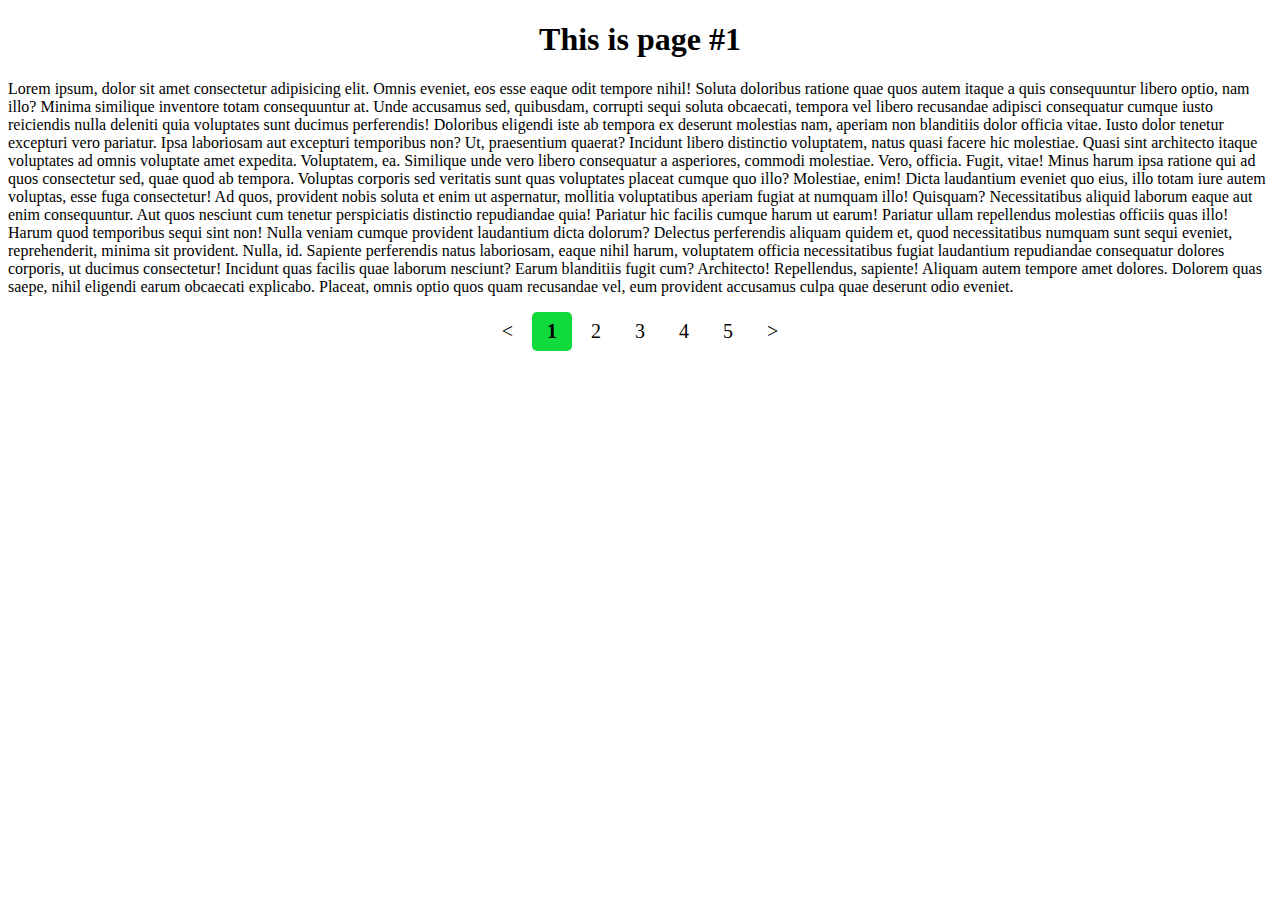
<file: pagination/index.html>
<!DOCTYPE html>
<html lang="en">
<head>
    <meta charset="UTF-8">
    <meta name="viewport" content="width=device-width, initial-scale=1.0">
    <title>Pagination</title>
    <link rel="stylesheet" href="style.css">
</head>
<body>
    <h1>This is page #1</h1>

    <p>Lorem ipsum, dolor sit amet consectetur adipisicing elit. Omnis eveniet, eos esse eaque odit tempore nihil! Soluta doloribus ratione quae quos autem itaque a quis consequuntur libero optio, nam illo?
    Minima similique inventore totam consequuntur at. Unde accusamus sed, quibusdam, corrupti sequi soluta obcaecati, tempora vel libero recusandae adipisci consequatur cumque iusto reiciendis nulla deleniti quia voluptates sunt ducimus perferendis!
    Doloribus eligendi iste ab tempora ex deserunt molestias nam, aperiam non blanditiis dolor officia vitae. Iusto dolor tenetur excepturi vero pariatur. Ipsa laboriosam aut excepturi temporibus non? Ut, praesentium quaerat?
    Incidunt libero distinctio voluptatem, natus quasi facere hic molestiae. Quasi sint architecto itaque voluptates ad omnis voluptate amet expedita. Voluptatem, ea. Similique unde vero libero consequatur a asperiores, commodi molestiae.
    Vero, officia. Fugit, vitae! Minus harum ipsa ratione qui ad quos consectetur sed, quae quod ab tempora. Voluptas corporis sed veritatis sunt quas voluptates placeat cumque quo illo? Molestiae, enim!
    Dicta laudantium eveniet quo eius, illo totam iure autem voluptas, esse fuga consectetur! Ad quos, provident nobis soluta et enim ut aspernatur, mollitia voluptatibus aperiam fugiat at numquam illo! Quisquam?
    Necessitatibus aliquid laborum eaque aut enim consequuntur. Aut quos nesciunt cum tenetur perspiciatis distinctio repudiandae quia! Pariatur hic facilis cumque harum ut earum! Pariatur ullam repellendus molestias officiis quas illo!
    Harum quod temporibus sequi sint non! Nulla veniam cumque provident laudantium dicta dolorum? Delectus perferendis aliquam quidem et, quod necessitatibus numquam sunt sequi eveniet, reprehenderit, minima sit provident. Nulla, id.
    Sapiente perferendis natus laboriosam, eaque nihil harum, voluptatem officia necessitatibus fugiat laudantium repudiandae consequatur dolores corporis, ut ducimus consectetur! Incidunt quas facilis quae laborum nesciunt? Earum blanditiis fugit cum? Architecto!
    Repellendus, sapiente! Aliquam autem tempore amet dolores. Dolorem quas saepe, nihil eligendi earum obcaecati explicabo. Placeat, omnis optio quos quam recusandae vel, eum provident accusamus culpa quae deserunt odio eveniet.</p>

    <div class="Pagination">
        <a href="index.html"><</a>
        <a href="index.html" class="active">1</a>
        <a href="page2.html">2</a>
        <a href="page3.html">3</a>
        <a href="page4.html">4</a>
        <a href="page5.html">5</a>
        <a href="page2.html">></a>
    </div>
</body>
</html>
</file>
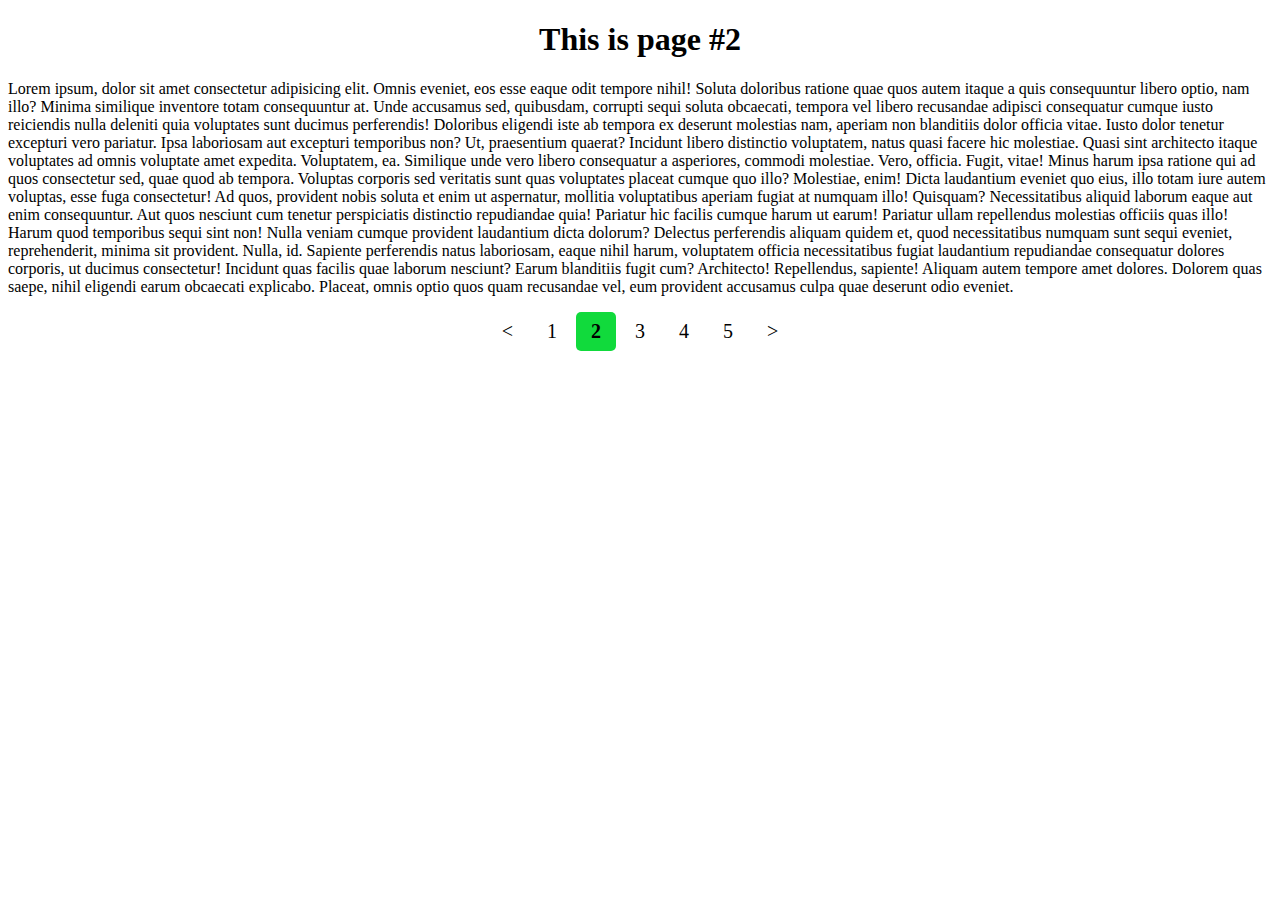
<file: pagination/page2.html>
<!DOCTYPE html>
<html lang="en">
<head>
    <meta charset="UTF-8">
    <meta name="viewport" content="width=device-width, initial-scale=1.0">
    <title>Pagination</title>
    <link rel="stylesheet" href="style.css">
</head>
<body>
    <h1>This is page #2</h1>

    <p>Lorem ipsum, dolor sit amet consectetur adipisicing elit. Omnis eveniet, eos esse eaque odit tempore nihil! Soluta doloribus ratione quae quos autem itaque a quis consequuntur libero optio, nam illo?
    Minima similique inventore totam consequuntur at. Unde accusamus sed, quibusdam, corrupti sequi soluta obcaecati, tempora vel libero recusandae adipisci consequatur cumque iusto reiciendis nulla deleniti quia voluptates sunt ducimus perferendis!
    Doloribus eligendi iste ab tempora ex deserunt molestias nam, aperiam non blanditiis dolor officia vitae. Iusto dolor tenetur excepturi vero pariatur. Ipsa laboriosam aut excepturi temporibus non? Ut, praesentium quaerat?
    Incidunt libero distinctio voluptatem, natus quasi facere hic molestiae. Quasi sint architecto itaque voluptates ad omnis voluptate amet expedita. Voluptatem, ea. Similique unde vero libero consequatur a asperiores, commodi molestiae.
    Vero, officia. Fugit, vitae! Minus harum ipsa ratione qui ad quos consectetur sed, quae quod ab tempora. Voluptas corporis sed veritatis sunt quas voluptates placeat cumque quo illo? Molestiae, enim!
    Dicta laudantium eveniet quo eius, illo totam iure autem voluptas, esse fuga consectetur! Ad quos, provident nobis soluta et enim ut aspernatur, mollitia voluptatibus aperiam fugiat at numquam illo! Quisquam?
    Necessitatibus aliquid laborum eaque aut enim consequuntur. Aut quos nesciunt cum tenetur perspiciatis distinctio repudiandae quia! Pariatur hic facilis cumque harum ut earum! Pariatur ullam repellendus molestias officiis quas illo!
    Harum quod temporibus sequi sint non! Nulla veniam cumque provident laudantium dicta dolorum? Delectus perferendis aliquam quidem et, quod necessitatibus numquam sunt sequi eveniet, reprehenderit, minima sit provident. Nulla, id.
    Sapiente perferendis natus laboriosam, eaque nihil harum, voluptatem officia necessitatibus fugiat laudantium repudiandae consequatur dolores corporis, ut ducimus consectetur! Incidunt quas facilis quae laborum nesciunt? Earum blanditiis fugit cum? Architecto!
    Repellendus, sapiente! Aliquam autem tempore amet dolores. Dolorem quas saepe, nihil eligendi earum obcaecati explicabo. Placeat, omnis optio quos quam recusandae vel, eum provident accusamus culpa quae deserunt odio eveniet.</p>

    <div class="Pagination">
        <a href="index.html"><</a>
        <a href="index.html" >1</a>
        <a href="page2.html"class="active">2</a>
        <a href="page3.html">3</a>
        <a href="page4.html">4</a>
        <a href="page5.html">5</a>
        <a href="page3.html">></a>
    </div>
</body>
</html>
</file>
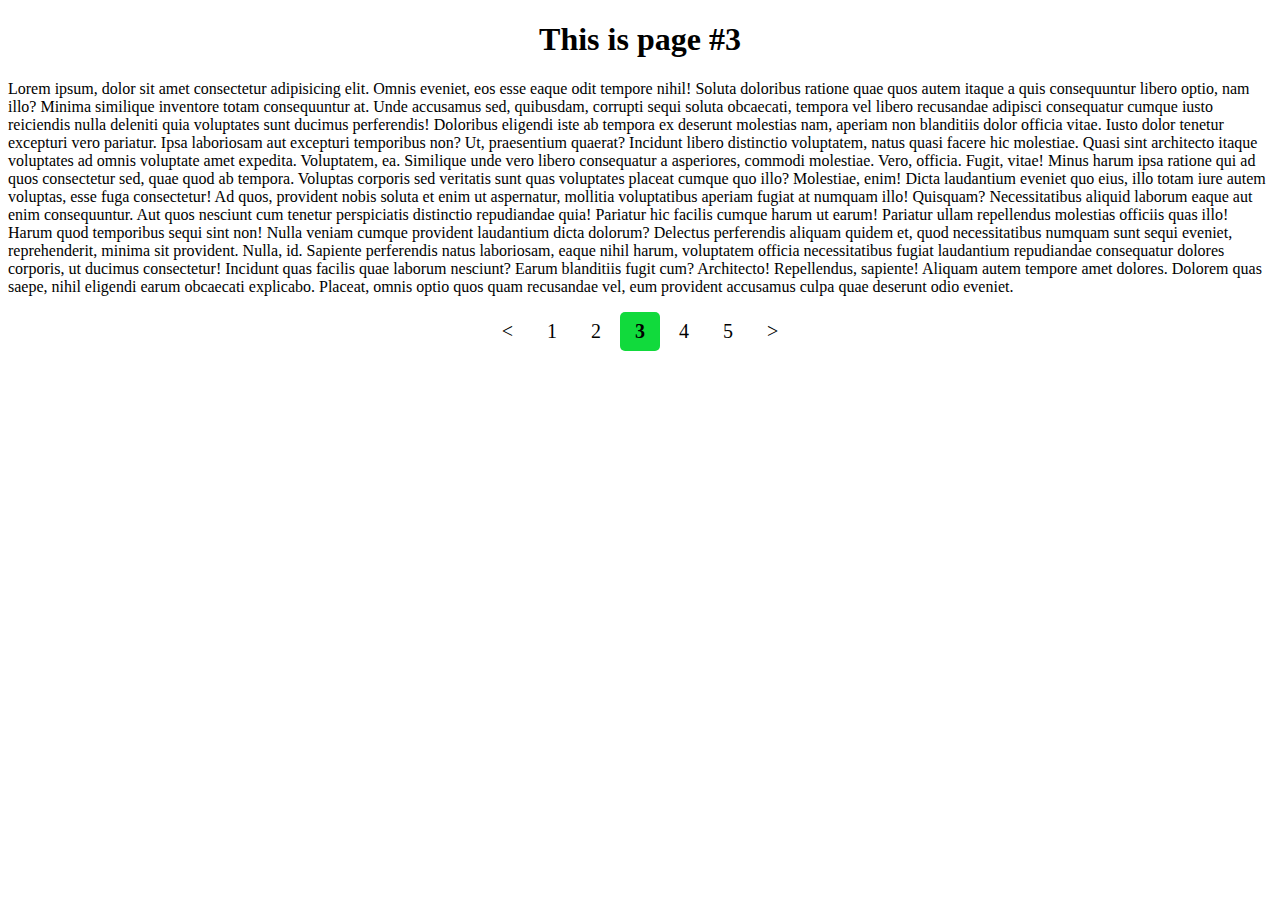
<file: pagination/page3.html>
<!DOCTYPE html>
<html lang="en">
<head>
    <meta charset="UTF-8">
    <meta name="viewport" content="width=device-width, initial-scale=1.0">
    <title>Pagination</title>
    <link rel="stylesheet" href="style.css">
</head>
<body>
    <h1>This is page #3</h1>

    <p>Lorem ipsum, dolor sit amet consectetur adipisicing elit. Omnis eveniet, eos esse eaque odit tempore nihil! Soluta doloribus ratione quae quos autem itaque a quis consequuntur libero optio, nam illo?
    Minima similique inventore totam consequuntur at. Unde accusamus sed, quibusdam, corrupti sequi soluta obcaecati, tempora vel libero recusandae adipisci consequatur cumque iusto reiciendis nulla deleniti quia voluptates sunt ducimus perferendis!
    Doloribus eligendi iste ab tempora ex deserunt molestias nam, aperiam non blanditiis dolor officia vitae. Iusto dolor tenetur excepturi vero pariatur. Ipsa laboriosam aut excepturi temporibus non? Ut, praesentium quaerat?
    Incidunt libero distinctio voluptatem, natus quasi facere hic molestiae. Quasi sint architecto itaque voluptates ad omnis voluptate amet expedita. Voluptatem, ea. Similique unde vero libero consequatur a asperiores, commodi molestiae.
    Vero, officia. Fugit, vitae! Minus harum ipsa ratione qui ad quos consectetur sed, quae quod ab tempora. Voluptas corporis sed veritatis sunt quas voluptates placeat cumque quo illo? Molestiae, enim!
    Dicta laudantium eveniet quo eius, illo totam iure autem voluptas, esse fuga consectetur! Ad quos, provident nobis soluta et enim ut aspernatur, mollitia voluptatibus aperiam fugiat at numquam illo! Quisquam?
    Necessitatibus aliquid laborum eaque aut enim consequuntur. Aut quos nesciunt cum tenetur perspiciatis distinctio repudiandae quia! Pariatur hic facilis cumque harum ut earum! Pariatur ullam repellendus molestias officiis quas illo!
    Harum quod temporibus sequi sint non! Nulla veniam cumque provident laudantium dicta dolorum? Delectus perferendis aliquam quidem et, quod necessitatibus numquam sunt sequi eveniet, reprehenderit, minima sit provident. Nulla, id.
    Sapiente perferendis natus laboriosam, eaque nihil harum, voluptatem officia necessitatibus fugiat laudantium repudiandae consequatur dolores corporis, ut ducimus consectetur! Incidunt quas facilis quae laborum nesciunt? Earum blanditiis fugit cum? Architecto!
    Repellendus, sapiente! Aliquam autem tempore amet dolores. Dolorem quas saepe, nihil eligendi earum obcaecati explicabo. Placeat, omnis optio quos quam recusandae vel, eum provident accusamus culpa quae deserunt odio eveniet.</p>

    <div class="Pagination">
        <a href="page2.html"><</a>
        <a href="index.html" >1</a>
        <a href="page2.html">2</a>
        <a href="page3.html" class="active">3</a>
        <a href="page4.html">4</a>
        <a href="page5.html">5</a>
        <a href="page4.html">></a>
    </div>
</body>
</html>
</file>
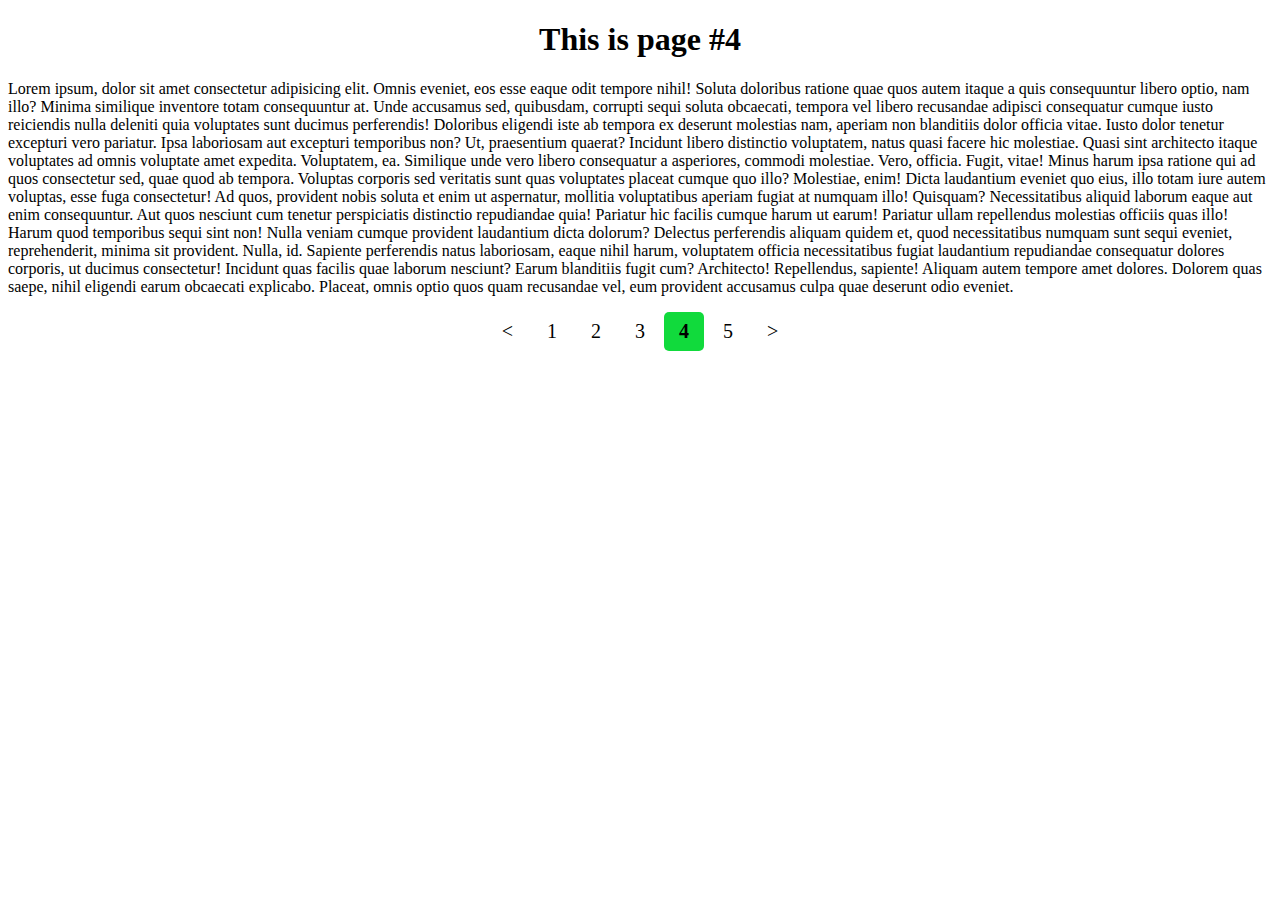
<file: pagination/page4.html>
<!DOCTYPE html>
<html lang="en">
<head>
    <meta charset="UTF-8">
    <meta name="viewport" content="width=device-width, initial-scale=1.0">
    <title>Pagination</title>
    <link rel="stylesheet" href="style.css">
</head>
<body>
    <h1>This is page #4</h1>

    <p>Lorem ipsum, dolor sit amet consectetur adipisicing elit. Omnis eveniet, eos esse eaque odit tempore nihil! Soluta doloribus ratione quae quos autem itaque a quis consequuntur libero optio, nam illo?
    Minima similique inventore totam consequuntur at. Unde accusamus sed, quibusdam, corrupti sequi soluta obcaecati, tempora vel libero recusandae adipisci consequatur cumque iusto reiciendis nulla deleniti quia voluptates sunt ducimus perferendis!
    Doloribus eligendi iste ab tempora ex deserunt molestias nam, aperiam non blanditiis dolor officia vitae. Iusto dolor tenetur excepturi vero pariatur. Ipsa laboriosam aut excepturi temporibus non? Ut, praesentium quaerat?
    Incidunt libero distinctio voluptatem, natus quasi facere hic molestiae. Quasi sint architecto itaque voluptates ad omnis voluptate amet expedita. Voluptatem, ea. Similique unde vero libero consequatur a asperiores, commodi molestiae.
    Vero, officia. Fugit, vitae! Minus harum ipsa ratione qui ad quos consectetur sed, quae quod ab tempora. Voluptas corporis sed veritatis sunt quas voluptates placeat cumque quo illo? Molestiae, enim!
    Dicta laudantium eveniet quo eius, illo totam iure autem voluptas, esse fuga consectetur! Ad quos, provident nobis soluta et enim ut aspernatur, mollitia voluptatibus aperiam fugiat at numquam illo! Quisquam?
    Necessitatibus aliquid laborum eaque aut enim consequuntur. Aut quos nesciunt cum tenetur perspiciatis distinctio repudiandae quia! Pariatur hic facilis cumque harum ut earum! Pariatur ullam repellendus molestias officiis quas illo!
    Harum quod temporibus sequi sint non! Nulla veniam cumque provident laudantium dicta dolorum? Delectus perferendis aliquam quidem et, quod necessitatibus numquam sunt sequi eveniet, reprehenderit, minima sit provident. Nulla, id.
    Sapiente perferendis natus laboriosam, eaque nihil harum, voluptatem officia necessitatibus fugiat laudantium repudiandae consequatur dolores corporis, ut ducimus consectetur! Incidunt quas facilis quae laborum nesciunt? Earum blanditiis fugit cum? Architecto!
    Repellendus, sapiente! Aliquam autem tempore amet dolores. Dolorem quas saepe, nihil eligendi earum obcaecati explicabo. Placeat, omnis optio quos quam recusandae vel, eum provident accusamus culpa quae deserunt odio eveniet.</p>

    <div class="Pagination">
        <a href="page3.html"><</a>
        <a href="index.html">1</a>
        <a href="page2.html">2</a>
        <a href="page3.html">3</a>
        <a href="page4.html" class="active">4</a>
        <a href="page5.html">5</a>
        <a href="page5.html">></a>
    </div>
</body>
</html>
</file>
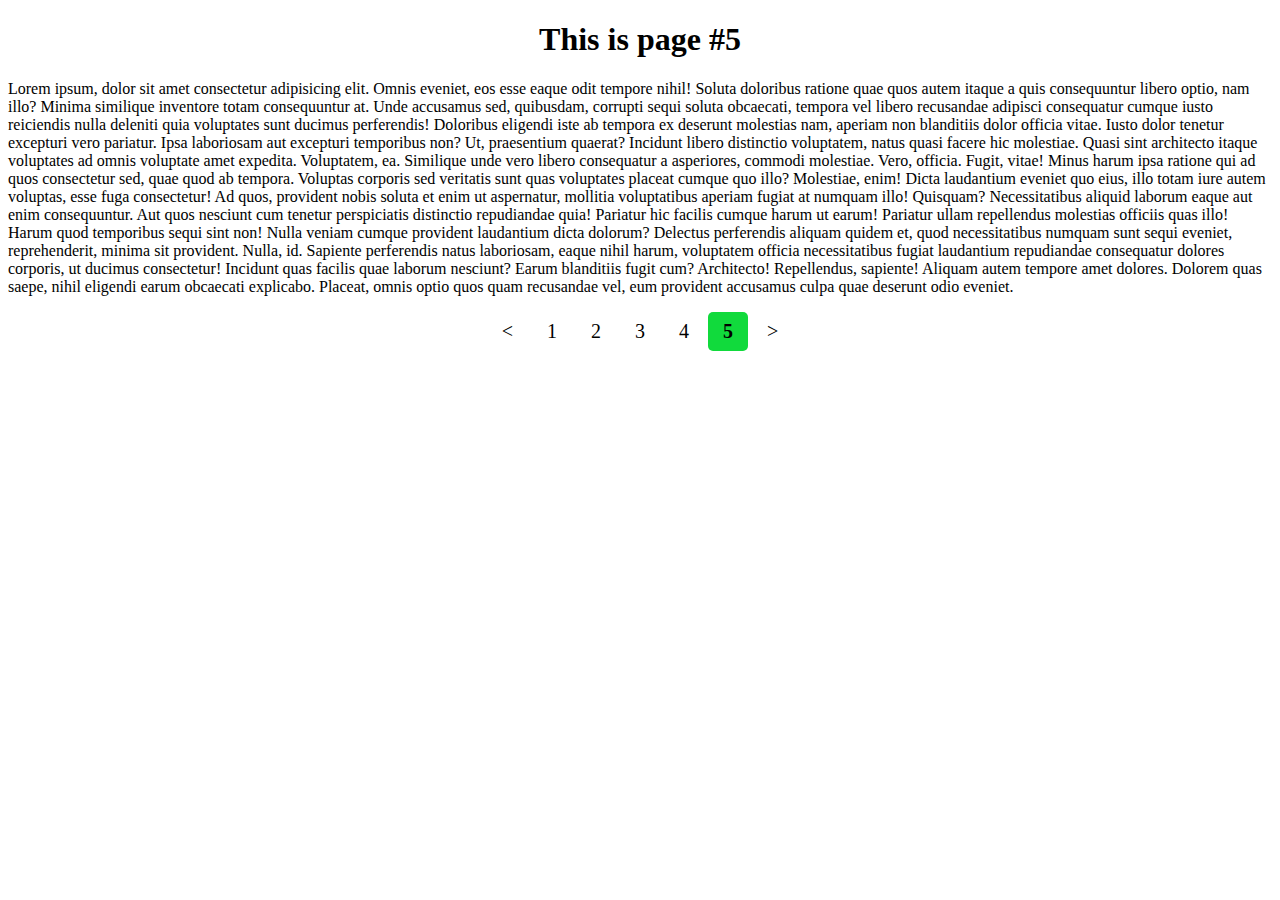
<file: pagination/page5.html>
<!DOCTYPE html>
<html lang="en">
<head>
    <meta charset="UTF-8">
    <meta name="viewport" content="width=device-width, initial-scale=1.0">
    <title>Pagination</title>
    <link rel="stylesheet" href="style.css">
</head>
<body>
    <h1>This is page #5</h1>

    <p>Lorem ipsum, dolor sit amet consectetur adipisicing elit. Omnis eveniet, eos esse eaque odit tempore nihil! Soluta doloribus ratione quae quos autem itaque a quis consequuntur libero optio, nam illo?
    Minima similique inventore totam consequuntur at. Unde accusamus sed, quibusdam, corrupti sequi soluta obcaecati, tempora vel libero recusandae adipisci consequatur cumque iusto reiciendis nulla deleniti quia voluptates sunt ducimus perferendis!
    Doloribus eligendi iste ab tempora ex deserunt molestias nam, aperiam non blanditiis dolor officia vitae. Iusto dolor tenetur excepturi vero pariatur. Ipsa laboriosam aut excepturi temporibus non? Ut, praesentium quaerat?
    Incidunt libero distinctio voluptatem, natus quasi facere hic molestiae. Quasi sint architecto itaque voluptates ad omnis voluptate amet expedita. Voluptatem, ea. Similique unde vero libero consequatur a asperiores, commodi molestiae.
    Vero, officia. Fugit, vitae! Minus harum ipsa ratione qui ad quos consectetur sed, quae quod ab tempora. Voluptas corporis sed veritatis sunt quas voluptates placeat cumque quo illo? Molestiae, enim!
    Dicta laudantium eveniet quo eius, illo totam iure autem voluptas, esse fuga consectetur! Ad quos, provident nobis soluta et enim ut aspernatur, mollitia voluptatibus aperiam fugiat at numquam illo! Quisquam?
    Necessitatibus aliquid laborum eaque aut enim consequuntur. Aut quos nesciunt cum tenetur perspiciatis distinctio repudiandae quia! Pariatur hic facilis cumque harum ut earum! Pariatur ullam repellendus molestias officiis quas illo!
    Harum quod temporibus sequi sint non! Nulla veniam cumque provident laudantium dicta dolorum? Delectus perferendis aliquam quidem et, quod necessitatibus numquam sunt sequi eveniet, reprehenderit, minima sit provident. Nulla, id.
    Sapiente perferendis natus laboriosam, eaque nihil harum, voluptatem officia necessitatibus fugiat laudantium repudiandae consequatur dolores corporis, ut ducimus consectetur! Incidunt quas facilis quae laborum nesciunt? Earum blanditiis fugit cum? Architecto!
    Repellendus, sapiente! Aliquam autem tempore amet dolores. Dolorem quas saepe, nihil eligendi earum obcaecati explicabo. Placeat, omnis optio quos quam recusandae vel, eum provident accusamus culpa quae deserunt odio eveniet.</p>

    <div class="Pagination">
        <a href="page4.html"><</a>
        <a href="index.html" >1</a>
        <a href="page2.html">2</a>
        <a href="page3.html">3</a>
        <a href="page4.html">4</a>
        <a href="page5.html" class="active">5</a>
        <a href="page5.html">></a>
    </div>
</body>
</html>
</file>
<file: pagination/style.css>
.Pagination{
    text-align: center;

}
.Pagination a{
    color: black;
    text-decoration: none;
    padding: 8px 15px;
    display: inline-block;
    font-size: 20px;

}
.Pagination a.active{
    background-color: rgb(17, 218, 60);
    font-weight: bold;
    border-radius: 5px;

}
.Pagination a:hover:not(.active){
  background-color: hsl(0, 0%, 66%);
  border-radius: 5px;
}
h1{
    text-align: center;
}
</file>
